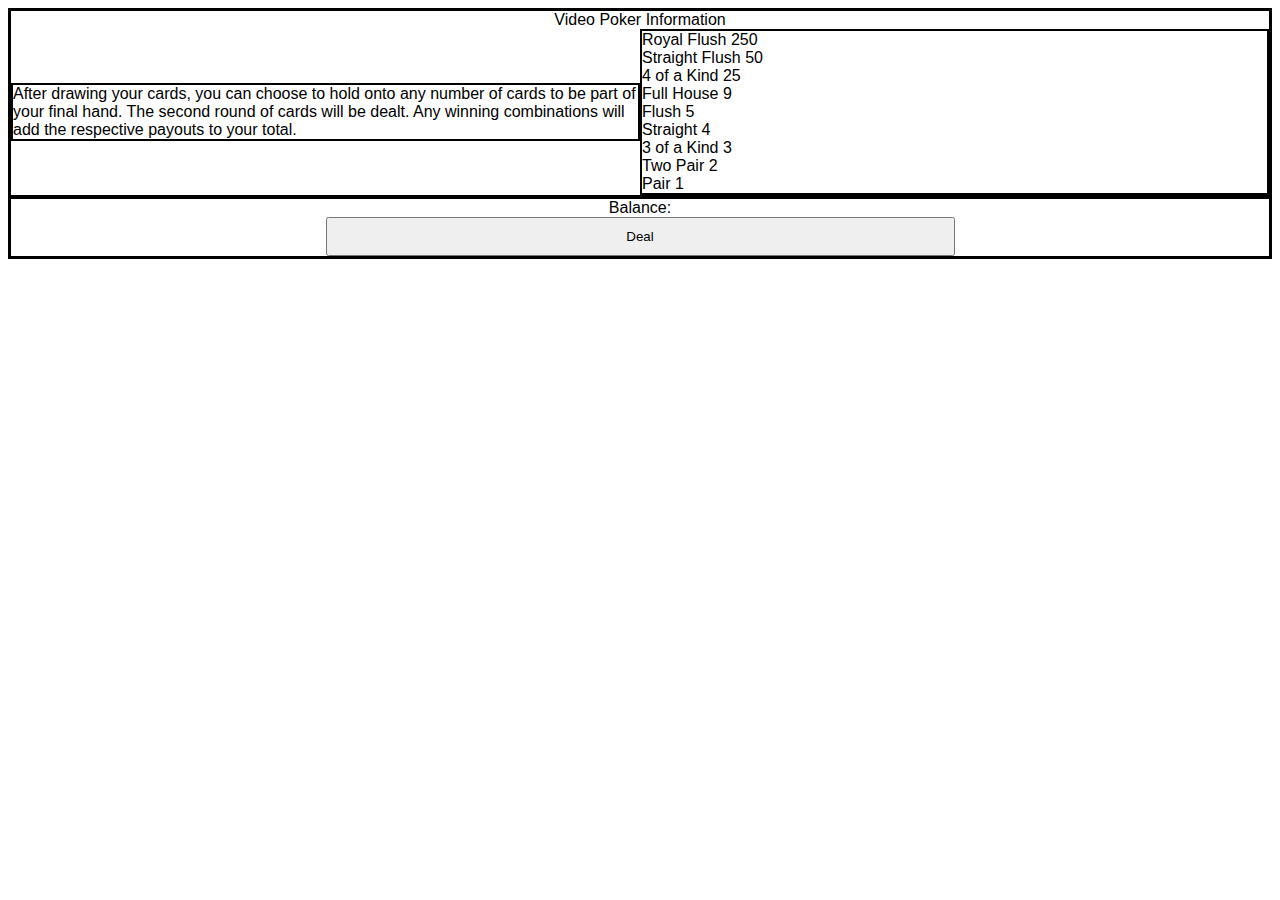
<file: index.html>
<!DOCTYPE html>
<html lang="en">

<head>
    <meta charset="UTF-8">
    <meta http-equiv="X-UA-Compatible" content="IE=edge">
    <meta name="viewport" content="width=device-width, initial-scale=1.0">
    <title>Document</title>
    <script defer src="js/script.js"></script>
    <link rel="stylesheet" href="css/card-deck-css/css/cardstarter.css">
    <link rel="stylesheet" href="css/styles.css">
</head>

<body>
    <div id="mainBody">
        <div id="infobox">Video Poker Information</div>
        <div id="infocontainer">
            <div id="instruction">After drawing your cards, you can choose to hold onto any number of cards to be part
                of your final hand. The second round of cards will be dealt. Any winning combinations will add the
                respective payouts to your total.
            </div>
            <div id="payout">
                Royal Flush 250<br>
                Straight Flush 50<br>
                4 of a Kind 25<br>
                Full House 9<br>
                Flush 5<br>
                Straight 4<br>
                3 of a Kind 3<br>
                Two Pair 2<br>
                Pair 1<br>
            </div>
        </div>
        <div id="mainCards"></div>
        <section id="shuffledMainCards"></section>
        <div id="message"></div>
        <div id="balance">Balance:</div>
        <button id="Deal">Deal</button>
    </div>
</body>

</html>
</file>
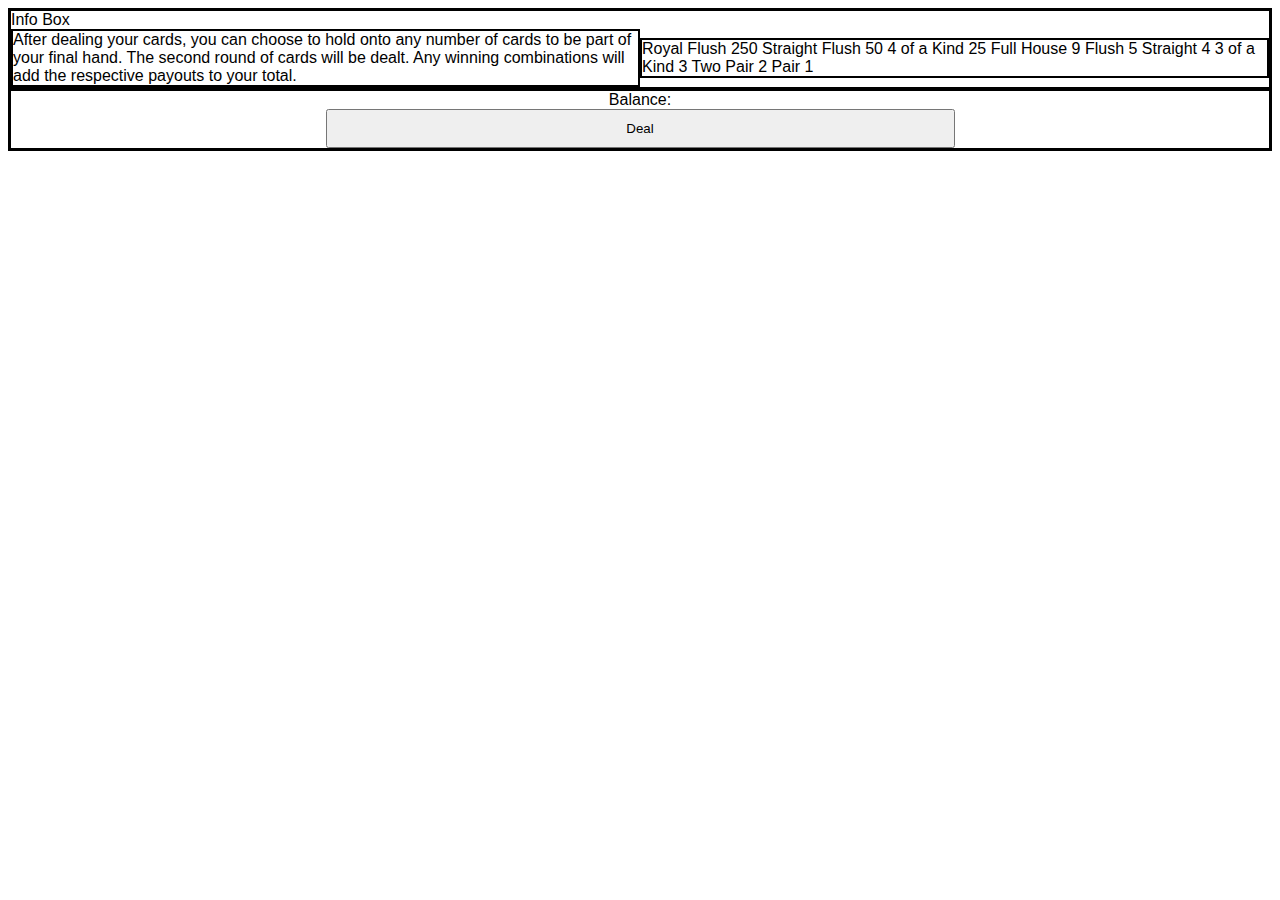
<file: main.html>
<!DOCTYPE html>
<html lang="en">

<head>
    <meta charset="UTF-8">
    <meta http-equiv="X-UA-Compatible" content="IE=edge">
    <meta name="viewport" content="width=device-width, initial-scale=1.0">
    <title>Document</title>
    <script defer src="js/script.js"></script>
    <link rel="stylesheet" href="css/card-deck-css/css/cardstarter.css">
    <link rel="stylesheet" href="css/styles.css">
</head>

<body>
    <div id="mainBody">
        <div>Info Box</div>
        <div id="infocontainer">
            <div id="instruction">After dealing your cards, you can choose to hold onto any number of cards to be part
                of your final hand. The second round of cards will be dealt. Any winning combinations will add the
                respective payouts to your total.
            </div>
            <div id="payout">
                Royal Flush 250
                Straight Flush 50
                4 of a Kind 25
                Full House 9        
                Flush 5
                Straight 4
                3 of a Kind 3
                Two Pair 2
                Pair 1
            </div>
        </div>
        <div id="mainCards">
            <div id="cardslot0"></div>
            <div id="cardslot1"></div>
            <div id="cardslot2"></div>
            <div id="cardslot3"></div>
            <div id="cardslot4"></div>
        </div>
        <section id="shuffledMainCards"></section>
        <div id="balance">Balance:</div>
        <button id="Deal">Deal</button>
    </div>
</body>

</html>
</file>
<file: css/card-deck-css/css/cardstarter.css>
@charset "UTF-8";
.card {
  box-sizing: border-box;
  display: inline-block;
  margin: 5px;
  cursor: pointer;
  /* Set the card's dimensions, and size it relative to
     it's font size. */
  font-size: inherit;
  width: 4.0em;
  height: 5.5em;
  /* Add a default background color and border. */
  background-color: #fff;
  border-radius: 0.20em;
  border: 1px solid #c3c3c3;
  /* Scale and set the background settings. */
  background-repeat: no-repeat;
  background-position: center center;
  background-size: contain;
  /* "Hide" any text within the element (use text to be
     simply compliant with screen readers, etc.). */
  text-indent: 100%;
  white-space: nowrap;
  overflow: hidden;
  /* Default sizes for cards (size based off the font). */
  /* Optional styles for cards: borderless and drop shadow. */
  /* Not a card, but a card-shaped outline to represent a
     droppable place, like an empty pile. */ }
  .card.small {
    font-size: 12px; }
  .card.large {
    font-size: 26px; }
  .card.xlarge {
    font-size: 42px; }
  .card.no-border {
    border: 0; }
  .card.shadow {
    box-shadow: 2px 2px 3px 0 rgba(41, 41, 41, 0.75); }
  .card.outline {
    background-image: none;
    background-color: rgba(195, 195, 195, 0.5);
    border: 0.15em dashed #daa520; }

.card.diamonds.A,
.card.dA,
.card.♦A {
  background-image: url("../images/diamonds/diamonds-A.svg"); }

.card.diamonds.K,
.card.dK,
.card.♦K {
  background-image: url("../images/diamonds/diamonds-K.svg"); }

.card.diamonds.Q,
.card.dQ,
.card.♦Q {
  background-image: url("../images/diamonds/diamonds-Q.svg"); }

.card.diamonds.J,
.card.dJ,
.card.♦J {
  background-image: url("../images/diamonds/diamonds-J.svg"); }

.card.diamonds.r10,
.card.d10,
.card.♦10 {
  background-image: url("../images/diamonds/diamonds-r10.svg"); }

.card.diamonds.r09,
.card.d09,
.card.♦09 {
  background-image: url("../images/diamonds/diamonds-r09.svg"); }

.card.diamonds.r08,
.card.d08,
.card.♦08 {
  background-image: url("../images/diamonds/diamonds-r08.svg"); }

.card.diamonds.r07,
.card.d07,
.card.♦07 {
  background-image: url("../images/diamonds/diamonds-r07.svg"); }

.card.diamonds.r06,
.card.d06,
.card.♦06 {
  background-image: url("../images/diamonds/diamonds-r06.svg"); }

.card.diamonds.r05,
.card.d05,
.card.♦05 {
  background-image: url("../images/diamonds/diamonds-r05.svg"); }

.card.diamonds.r04,
.card.d04,
.card.♦04 {
  background-image: url("../images/diamonds/diamonds-r04.svg"); }

.card.diamonds.r03,
.card.d03,
.card.♦03 {
  background-image: url("../images/diamonds/diamonds-r03.svg"); }

.card.diamonds.r02,
.card.d02,
.card.♦02 {
  background-image: url("../images/diamonds/diamonds-r02.svg"); }

.card.hearts.A,
.card.hA,
.card.♥A {
  background-image: url("../images/hearts/hearts-A.svg"); }

.card.hearts.K,
.card.hK,
.card.♥K {
  background-image: url("../images/hearts/hearts-K.svg"); }

.card.hearts.Q,
.card.hQ,
.card.♥Q {
  background-image: url("../images/hearts/hearts-Q.svg"); }

.card.hearts.J,
.card.hJ,
.card.♥J {
  background-image: url("../images/hearts/hearts-J.svg"); }

.card.hearts.r10,
.card.h10,
.card.♥10 {
  background-image: url("../images/hearts/hearts-r10.svg"); }

.card.hearts.r09,
.card.h09,
.card.♥09 {
  background-image: url("../images/hearts/hearts-r09.svg"); }

.card.hearts.r08,
.card.h08,
.card.♥08 {
  background-image: url("../images/hearts/hearts-r08.svg"); }

.card.hearts.r07,
.card.h07,
.card.♥07 {
  background-image: url("../images/hearts/hearts-r07.svg"); }

.card.hearts.r06,
.card.h06,
.card.♥06 {
  background-image: url("../images/hearts/hearts-r06.svg"); }

.card.hearts.r05,
.card.h05,
.card.♥05 {
  background-image: url("../images/hearts/hearts-r05.svg"); }

.card.hearts.r04,
.card.h04,
.card.♥04 {
  background-image: url("../images/hearts/hearts-r04.svg"); }

.card.hearts.r03,
.card.h03,
.card.♥03 {
  background-image: url("../images/hearts/hearts-r03.svg"); }

.card.hearts.r02,
.card.h02,
.card.♥02 {
  background-image: url("../images/hearts/hearts-r02.svg"); }

.card.spades.A,
.card.sA,
.card.♠A {
  background-image: url("../images/spades/spades-A.svg"); }

.card.spades.K,
.card.sK,
.card.♠K {
  background-image: url("../images/spades/spades-K.svg"); }

.card.spades.Q,
.card.sQ,
.card.♠Q {
  background-image: url("../images/spades/spades-Q.svg"); }

.card.spades.J,
.card.sJ,
.card.♠J {
  background-image: url("../images/spades/spades-J.svg"); }

.card.spades.r10,
.card.s10,
.card.♠10 {
  background-image: url("../images/spades/spades-r10.svg"); }

.card.spades.r09,
.card.s09,
.card.♠09 {
  background-image: url("../images/spades/spades-r09.svg"); }

.card.spades.r08,
.card.s08,
.card.♠08 {
  background-image: url("../images/spades/spades-r08.svg"); }

.card.spades.r07,
.card.s07,
.card.♠07 {
  background-image: url("../images/spades/spades-r07.svg"); }

.card.spades.r06,
.card.s06,
.card.♠06 {
  background-image: url("../images/spades/spades-r06.svg"); }

.card.spades.r05,
.card.s05,
.card.♠05 {
  background-image: url("../images/spades/spades-r05.svg"); }

.card.spades.r04,
.card.s04,
.card.♠04 {
  background-image: url("../images/spades/spades-r04.svg"); }

.card.spades.r03,
.card.s03,
.card.♠03 {
  background-image: url("../images/spades/spades-r03.svg"); }

.card.spades.r02,
.card.s02,
.card.♠02 {
  background-image: url("../images/spades/spades-r02.svg"); }

.card.clubs.A,
.card.cA,
.card.♣A {
  background-image: url("../images/clubs/clubs-A.svg"); }

.card.clubs.K,
.card.cK,
.card.♣K {
  background-image: url("../images/clubs/clubs-K.svg"); }

.card.clubs.Q,
.card.cQ,
.card.♣Q {
  background-image: url("../images/clubs/clubs-Q.svg"); }

.card.clubs.J,
.card.cJ,
.card.♣J {
  background-image: url("../images/clubs/clubs-J.svg"); }

.card.clubs.r10,
.card.c10,
.card.♣10 {
  background-image: url("../images/clubs/clubs-r10.svg"); }

.card.clubs.r09,
.card.c09,
.card.♣09 {
  background-image: url("../images/clubs/clubs-r09.svg"); }

.card.clubs.r08,
.card.c08,
.card.♣08 {
  background-image: url("../images/clubs/clubs-r08.svg"); }

.card.clubs.r07,
.card.c07,
.card.♣07 {
  background-image: url("../images/clubs/clubs-r07.svg"); }

.card.clubs.r06,
.card.c06,
.card.♣06 {
  background-image: url("../images/clubs/clubs-r06.svg"); }

.card.clubs.r05,
.card.c05,
.card.♣05 {
  background-image: url("../images/clubs/clubs-r05.svg"); }

.card.clubs.r04,
.card.c04,
.card.♣04 {
  background-image: url("../images/clubs/clubs-r04.svg"); }

.card.clubs.r03,
.card.c03,
.card.♣03 {
  background-image: url("../images/clubs/clubs-r03.svg"); }

.card.clubs.r02,
.card.c02,
.card.♣02 {
  background-image: url("../images/clubs/clubs-r02.svg"); }

.card.joker {
  background-image: url("../images/jokers/joker.svg"); }

.card.joker-black {
  background-image: url("../images/jokers/joker-black.svg"); }

.card.joker-red {
  background-image: url("../images/jokers/joker-red.svg"); }

.card.back {
  background-image: url("../images/backs/blue.svg"); }

.card.back-blue {
  background-image: url("../images/backs/blue.svg"); }

.card.back-red {
  background-image: url("../images/backs/red.svg"); }

/* Re-orients the cards for different directions. While
   they are symmetric, it's still important to orient
   them correctly in case text or other symbols are
   layered on them with CSS pseudo-selectors, new
   classes/rules, etc. */
.card.west,
.card.W {
  transform: rotate(90deg);
  margin: auto 0.75em; }
  .card.west.shadow,
  .card.W.shadow {
    box-shadow: 2px -2px 3px 0 rgba(41, 41, 41, 0.75); }

.card.north,
.card.N {
  transform: rotate(180deg); }
  .card.north.shadow,
  .card.N.shadow {
    box-shadow: -2px -2px 3px 0 rgba(41, 41, 41, 0.75); }

.card.east,
.card.E {
  transform: rotate(270deg);
  margin: auto 0.75em; }
  .card.east.shadow,
  .card.E.shadow {
    box-shadow: -2px 2px 3px 0 rgba(41, 41, 41, 0.75); }
</file>
<file: css/styles.css>
body {
    font-family: Arial, Helvetica, sans-serif;
    border-style: solid;
}

button {
    margin: auto;
    width: 50%;
    padding: 10px;  
}

.hold {
    border: solid 3px red;
}

#infocontainer {
display: flex;
flex-direction: row;
justify-content: space-evenly;
align-items: center;
}

#infocontainer div {
    width: 50%;
}


#mainCards {
    display: flex;
    justify-content: center;
    border: 2px;
    border-style: solid;
    border-color: black;
    
}

#balance {
    text-align: center;
}

button {
    display: flex;
    justify-content: center;
}

#infobox {
    text-align: center;
    display: flex;
    flex-flow: column;
    height: 100%;
}

#instruction {
    border: 2px;
    border-style: solid;

}

#payout {
    border: 2px;
    border-style: solid;
}

#message { 
    text-align: center;
}
</file>
